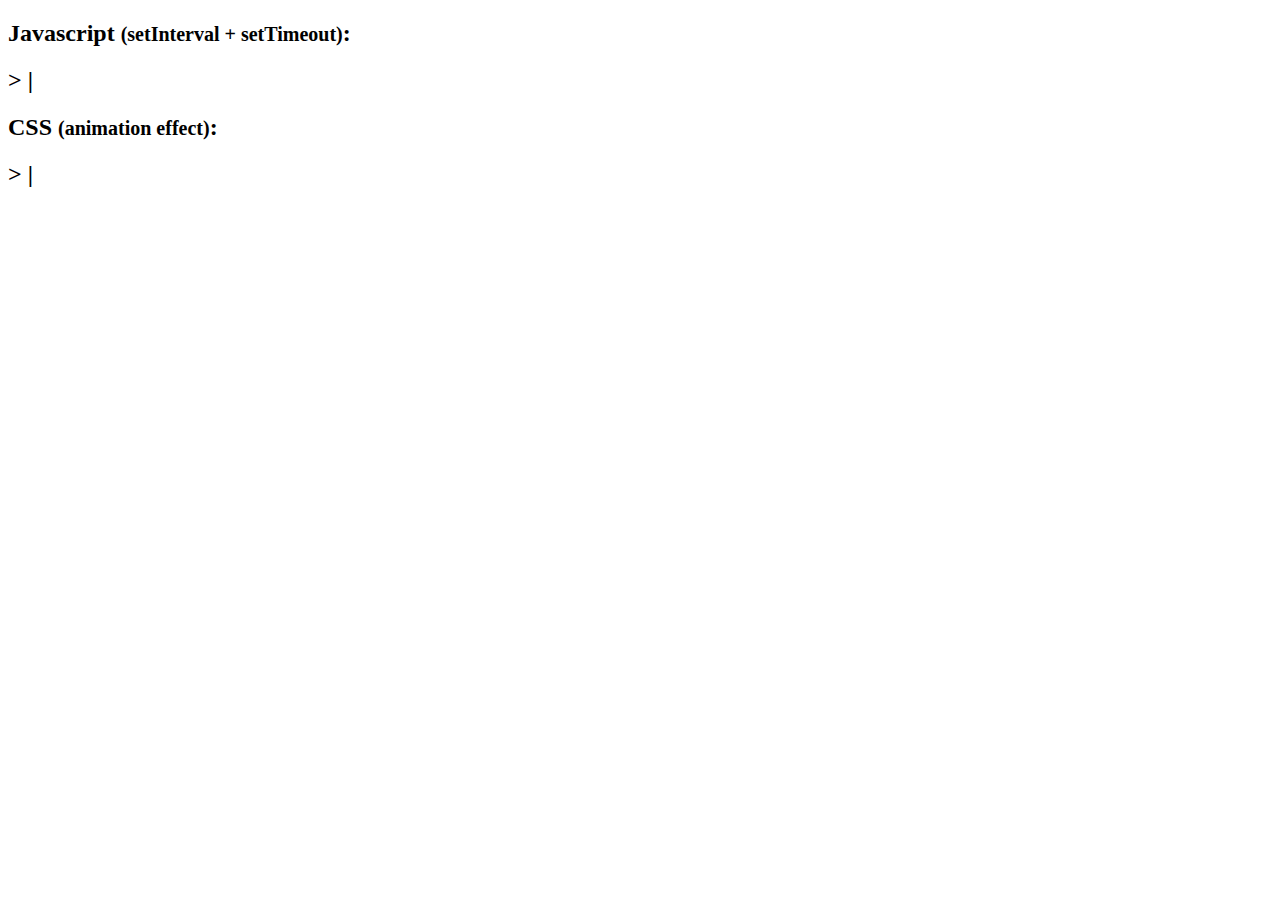
<file: index.html>
<!DOCTYPE HTML>
<html>
  <head>
  	<script type="text/javascript" src="blinking-cursor.js"></script>
    <link rel="stylesheet" type="text/css" href="blink.css">
  </head>
  <body>
  	<h2>Javascript <small>(setInterval + setTimeout)</small>:</h2>
  	<h2>> <span id="blinking-cursor-js">|</span></h2>
    <h2>CSS <small>(animation effect)</small>:</h2>
    <h2>> <span id="blinking-cursor-css">|</span></h2>
  </body>
 </html>
</file>
<file: blink.css>
/*http://stackoverflow.com/questions/13955163/imitating-a-blink-tag-with-css3-animations*/
/*https://developer.mozilla.org/en-US/docs/Web/Guide/CSS/Using_CSS_animations*/

#blinking-cursor-css {
  animation: blink 1200ms steps(1) infinite;
  -webkit-animation: blink 1200ms steps(1) infinite;
}

@keyframes blink {
  50% { visibility: hidden; }
}

@-webkit-keyframes blink {
  50% { visibility: hidden; }
}
</file>
